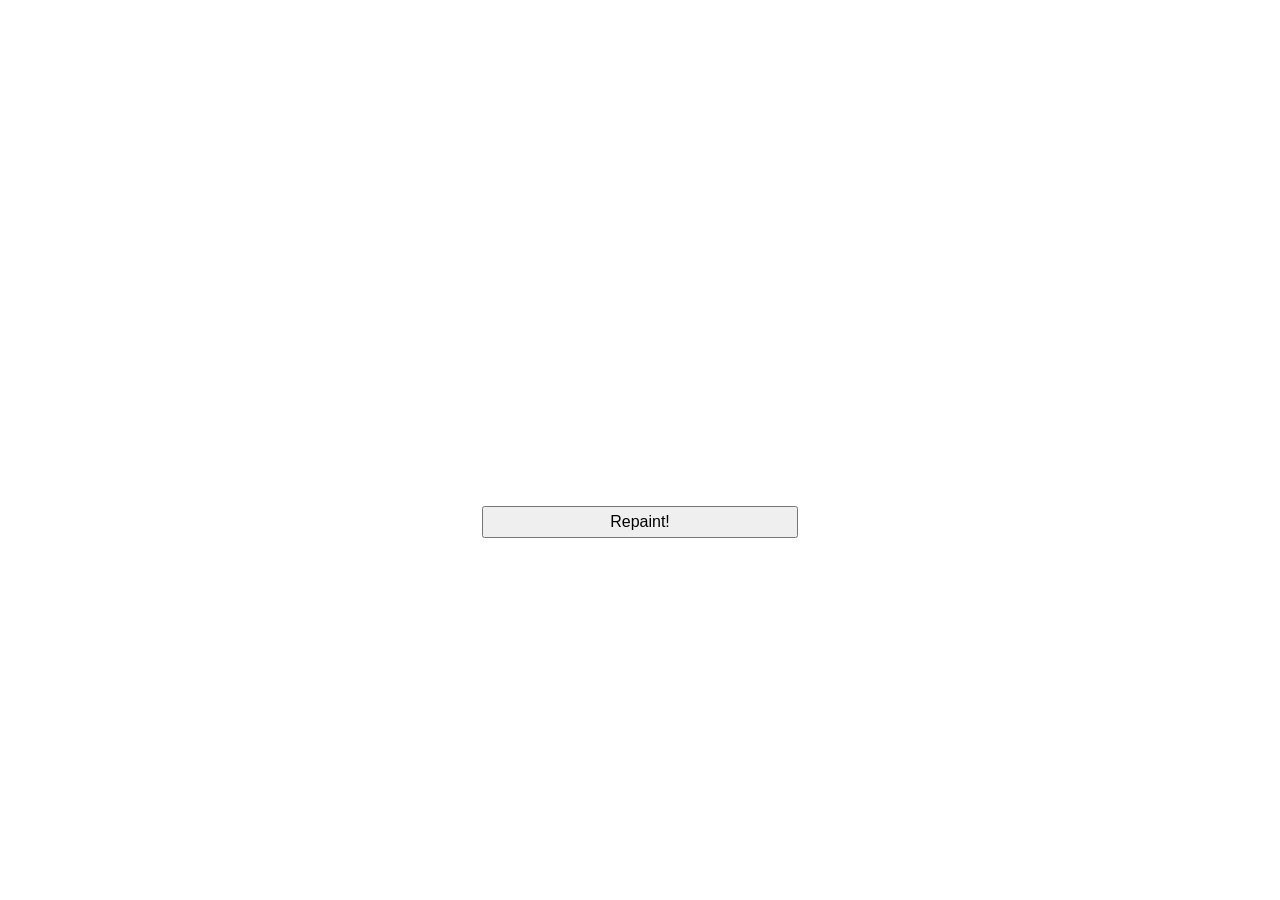
<file: JavaScript Functions/index.html>
<html>
  <head>
    <link rel="stylesheet" type="text/css" href="style.css">

  </head>

  <body>
      <button >Repaint!</button>
  </body>
  
      <script>
        function getRandomColor(){
          let letters = '0123456789ABCDEF';
          let color = '#';
          for (let i = 0; i < 6; i++) {
            color += letters[Math.floor(Math.random() * 16)];
          }
          return color;
        }
        function changeColor(){
          let newColor = getRandomColor();
          document.body.style.backgroundColor = newColor;
        }
    </script>
  
</html>
</file>
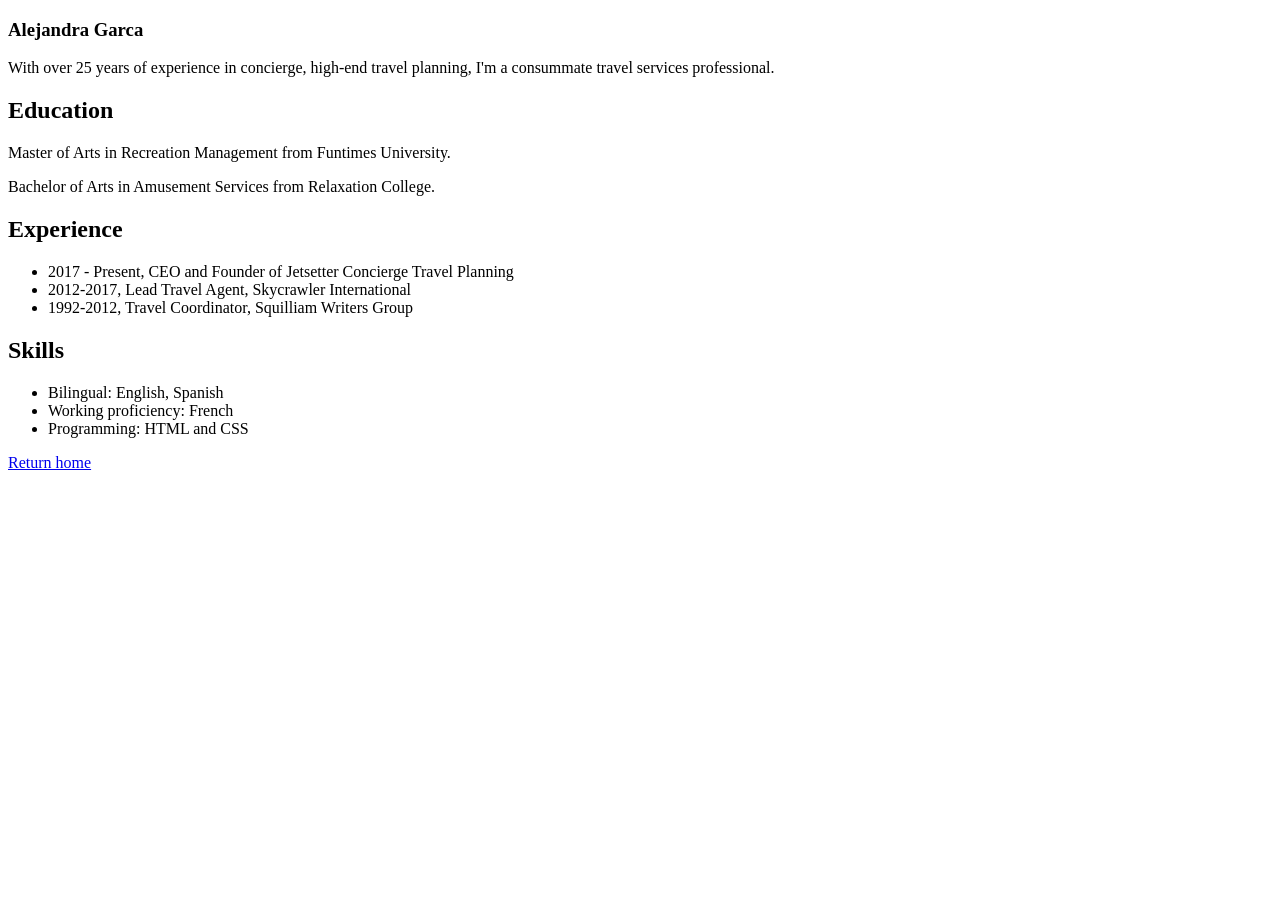
<file: Adding Hyperlinks/resume.html>
<!DOCTYPE html>
<html>
<head>
  <title>Jetsetter Concierge Travel Planning</title>
</head>
<body>

        <h3>Alejandra Garca</h3>
        <p>With over 25 years of experience in concierge, high-end travel planning, I'm a consummate travel services professional.</p>


                <h2>Education</h2>

                <p>Master of Arts in Recreation Management from Funtimes University.</p>
                <p>Bachelor of Arts in Amusement Services from Relaxation College.</p>

                <h2>Experience</h2>

                <ul>
                    <li>2017 - Present, CEO and Founder of Jetsetter Concierge Travel Planning</li>
                    <li>2012-2017, Lead Travel Agent, Skycrawler International</li>
                    <li>1992-2012, Travel Coordinator, Squilliam Writers Group</li>
                </ul>
                    <h2>Skills</h2>
                   
                    <ul>
                        <li>Bilingual: English, Spanish</li>
                        <li>Working proficiency: French</li>
                        <li>Programming: HTML and CSS</li>
                    </ul>
<a href="/index.html">Return home</a>       
</body>
</html>
</file>
<file: JavaScript Functions/style.css>
button {
    display: block;
    margin-left: auto;
    margin-right: auto;
    width: 25%;
  	margin-top: 40%;
  	font-size: 16px;
  	padding: 5px;
}
</file>
